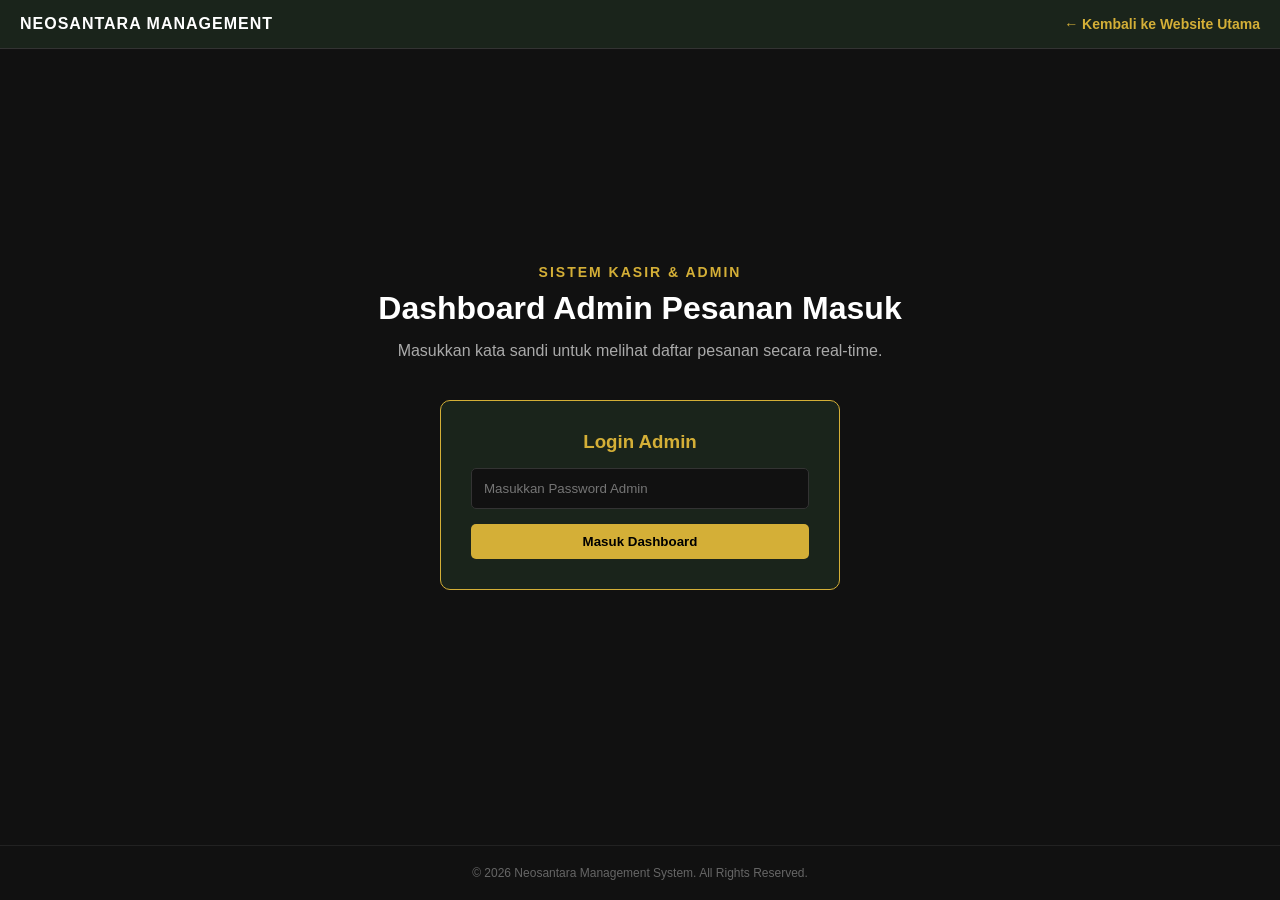
<file: admin.html>
<!DOCTYPE html>
<html lang="id">
<head>
    <meta charset="UTF-8">
    <meta name="viewport" content="width=device-width, initial-scale=1.0">
    <title>Dashboard Admin - Neosantara</title>
    <style>
        * { margin: 0; padding: 0; box-sizing: border-box; font-family: 'Segoe UI', Tahoma, Geneva, Verdana, sans-serif; }
        body { background-color: #111; color: #fff; min-height: 100vh; display: flex; flex-direction: column; justify-content: space-between; }
        .container { max-width: 1200px; margin: 0 auto; padding: 40px 20px; width: 100%; }
        .text-center { text-align: center; }
        .section-tag { font-size: 14px; letter-spacing: 2px; color: #d4af37; font-weight: 600; text-transform: uppercase; display: block; margin-bottom: 10px; }
        .section-title { font-size: 32px; font-weight: 700; color: #fff; margin-bottom: 15px; }
        .section-desc { color: #aaa; max-width: 600px; margin: 0 auto; font-size: 16px; }
        .admin-top-nav { padding: 15px 20px; background: #1a241b; display: flex; justify-content: space-between; align-items: center; border-bottom: 1px solid #333; }
        .admin-top-nav a { color: #d4af37; text-decoration: none; font-size: 14px; font-weight: 600; }
    </style>
</head>
<body>

    <div class="admin-top-nav">
        <span style="font-weight: bold; letter-spacing: 1px;">NEOSANTARA MANAGEMENT</span>
        <a href="index.html">← Kembali ke Website Utama</a>
    </div>

    <div class="container">
        <div class="text-center">
            <span class="section-tag">SISTEM KASIR & ADMIN</span>
            <h2 class="section-title">Dashboard Admin Pesanan Masuk</h2>
            <p class="section-desc">Masukkan kata sandi untuk melihat daftar pesanan secara real-time.</p>
        </div>

        <!-- Form Login Admin -->
        <div id="adminLoginBox" style="max-width: 400px; margin: 40px auto; background: #1a241b; padding: 30px; border-radius: 10px; border: 1px solid #d4af37; text-align: center;">
            <h3 style="color: #d4af37; margin-bottom: 15px;">Login Admin</h3>
            <input type="password" id="adminPassword" placeholder="Masukkan Password Admin" style="width: 100%; padding: 12px; margin-bottom: 15px; border-radius: 5px; border: 1px solid #333; background: #111; color: #fff;">
            <button onclick="checkAdminLogin()" style="background: #d4af37; color: #000; border: none; padding: 10px 20px; border-radius: 5px; font-weight: bold; cursor: pointer; width: 100%;">Masuk Dashboard</button>
            <p id="loginError" style="color: #ff6b6b; font-size: 13px; margin-top: 10px; display: none;">Password salah! Coba "admin123"</p>
        </div>

        <!-- Tabel Dashboard (Otomatis Menampilkan Data Pesanan) -->
        <div id="adminDashboardContent" class="admin-box" style="background: #1a241b; padding: 25px; border-radius: 10px; margin-top: 40px; overflow-x: auto; display: none; border: 1px solid #333;">
            <div style="display: flex; justify-content: space-between; align-items: center; margin-bottom: 20px;">
                <h3 style="color: #d4af37; margin: 0;">Data Pesanan Masuk Pelanggan</h3>
                <button onclick="logoutAdmin()" style="background: #a83232; color: #fff; border: none; padding: 6px 12px; border-radius: 4px; cursor: pointer; font-size: 12px;">Keluar / Lock</button>
            </div>
            <table style="width: 100%; border-collapse: collapse; text-align: left; font-size: 14px;">
                <thead>
                    <tr style="border-bottom: 2px solid #d4af37; color: #d4af37;">
                        <th style="padding: 12px;">ID Pesanan</th>
                        <th style="padding: 12px;">Nama Pemesan</th>
                        <th style="padding: 12px;">Menu Dipesan</th>
                        <th style="padding: 12px;">Total Bayar</th>
                        <th style="padding: 12px;">Metode Bayar</th>
                        <th style="padding: 12px;">Status</th>
                    </tr>
                </thead>
                <tbody id="adminOrderTable">
                    <!-- Data pesanan akan masuk secara otomatis di sini -->
                </tbody>
            </table>
        </div>
    </div>

    <div style="text-align: center; padding: 20px; color: #666; font-size: 12px; border-top: 1px solid #222;">
        © 2026 Neosantara Management System. All Rights Reserved.
    </div>

    <script>
        function checkAdminLogin() {
            const passInput = document.getElementById('adminPassword').value;
            const errorText = document.getElementById('loginError');
            const loginBox = document.getElementById('adminLoginBox');
            const dashboardContent = document.getElementById('adminDashboardContent');

            if (passInput === 'admin123') {
                loginBox.style.display = 'none';
                dashboardContent.style.display = 'block';
                errorText.style.display = 'none';
                document.getElementById('adminPassword').value = ''; 
                
                // Muat data pesanan ke tabel saat admin berhasil login
                loadOrdersToTable();
            } else {
                errorText.style.display = 'block';
            }
        }

        function loadOrdersToTable() {
            const tableBody = document.getElementById('adminOrderTable');
            let daftarPesanan = JSON.parse(localStorage.getItem('neosantaraOrders')) || [];

            // Jika belum ada pesanan sama sekali, tampilkan baris kosong
            if (daftarPesanan.length === 0) {
                tableBody.innerHTML = `<tr><td colspan="6" style="padding: 20px; text-align: center; color: #888;">Belum ada pesanan masuk.</td></tr>`;
                return;
            }

            // Masukkan data pesanan ke dalam baris tabel HTML
            let htmlContent = '';
            daftarPesanan.forEach(item => {
                htmlContent += `
                    <tr>
                        <td style="padding: 12px; border-bottom: 1px solid #333;">${item.id}</td>
                        <td style="padding: 12px; border-bottom: 1px solid #333;">${item.nama}</td>
                        <td style="padding: 12px; border-bottom: 1px solid #333;">${item.menu}</td>
                        <td style="padding: 12px; border-bottom: 1px solid #333;">${item.total}</td>
                        <td style="padding: 12px; border-bottom: 1px solid #333;">${item.metode}</td>
                        <td style="padding: 12px; border-bottom: 1px solid #333;"><span style="background: #d4af37; color: #000; padding: 3px 8px; border-radius: 4px; font-weight: bold;">${item.status}</span></td>
                    </tr>
                `;
            });
            tableBody.innerHTML = htmlContent;
        }

        function logoutAdmin() {
            document.getElementById('adminLoginBox').style.display = 'block';
            document.getElementById('adminDashboardContent').style.display = 'none';
        }
    </script>
</body>
</html>
</file>
